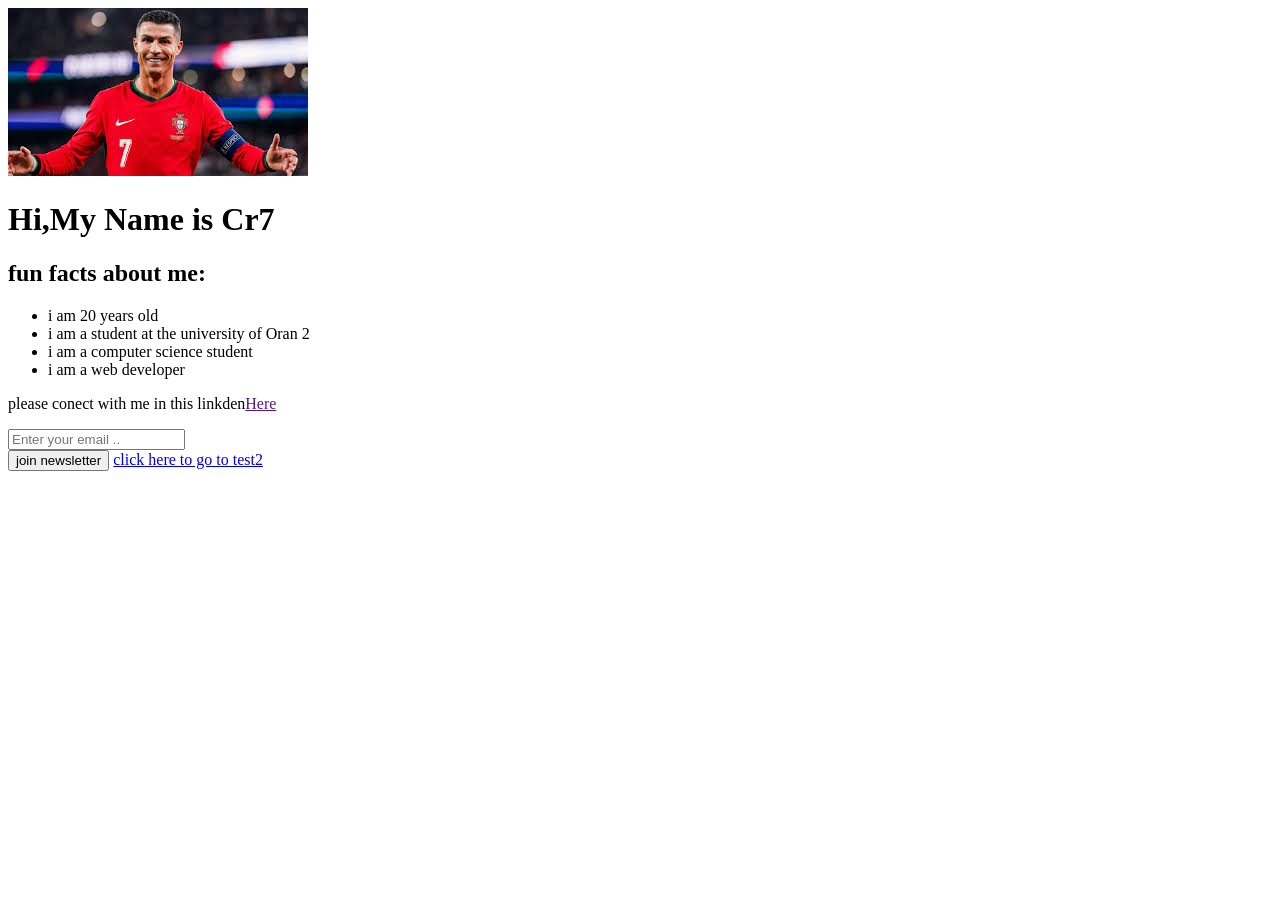
<file: index.html>
<!DOCTYPE html>
    <html lang="en">
    <head>
        <meta charset="UTF-8">
        <meta name="viewport" content="width=device-width, initial-scale=1.0">
        <title>just test </title>
    </head>
    <body>
        <img src="[data-uri]" alt=""><br>    
        <h1>Hi,My Name is Cr7</h1>
        <h2>fun facts about me: </h2>
        <ul>
            <li>i am 20 years old </li>
            <li>i am a student at the university of Oran 2 </li>
            <li>i am a computer science student </li>
            <li>i am a web developer </li>
        </ul>
        <p>please conect with me in this linkden<a href="">Here</a></p>
        <input type="text" placeholder="Enter your email .."><br>
        <button>join newsletter</button>
        <a href="test2.html">click here to go to test2</a>
        
        

    
    </body>
    
    </html>
</file>
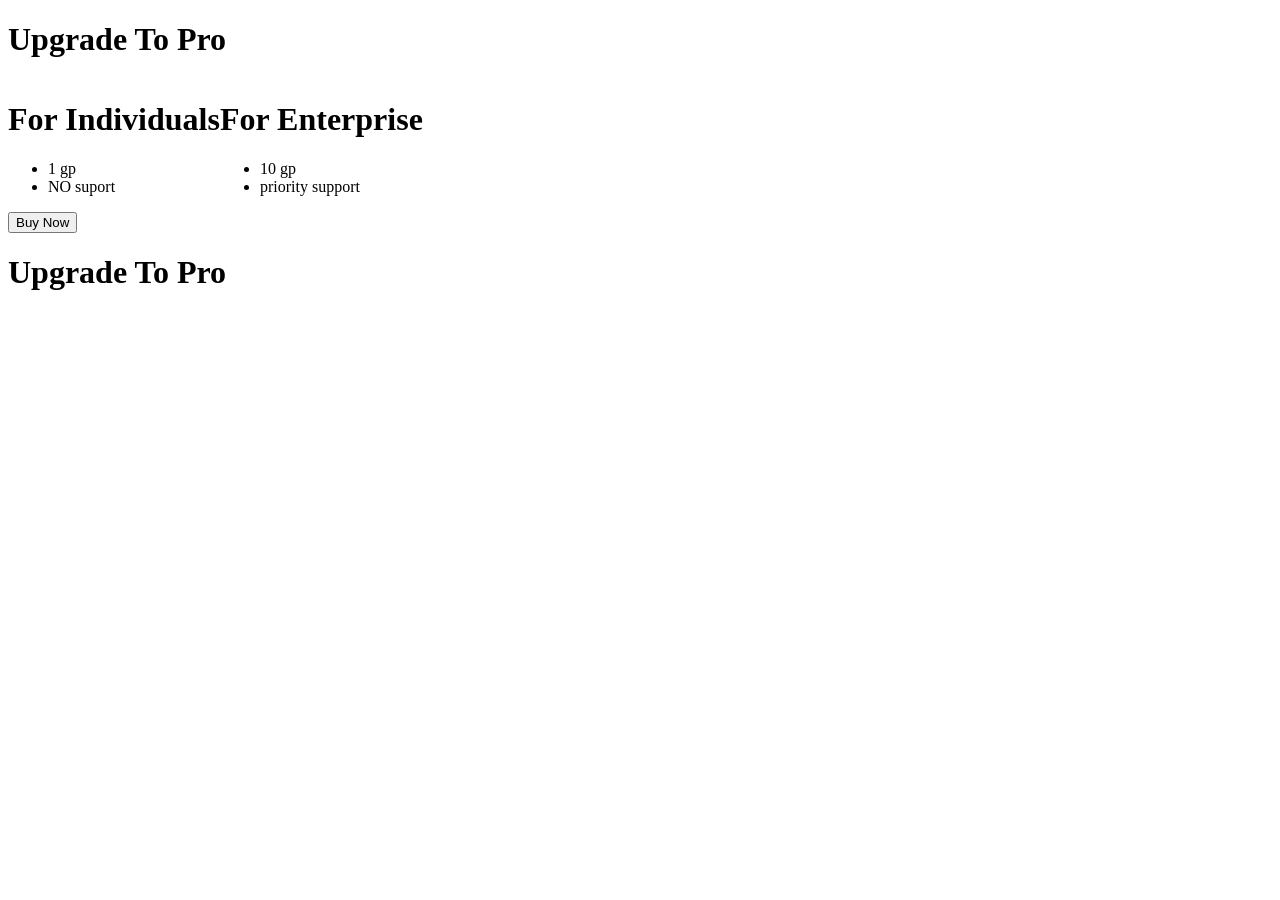
<file: flex.html>
<!DOCTYPE html>
<html lang="en">
<head>
    <meta charset="UTF-8">
    <meta name="viewport" content="width=device-width, initial-scale=1.0">
    <title>Document</title>
    <link rel="stylesheet" href="flex.css">
</head>
<body>
    <h1>Upgrade To Pro</h1>
    <div class="pricing">
       <div>
        <h1>For Individuals </h1>
         <ul>
            <li>1 gp</li>
            <li>NO suport</li>
         </ul>
         <button>Buy Now</button>
        </div>
        <div>
            <h1>For Enterprise </h1>
            <ul>
                <li>10 gp</li>
               <li>priority support</li>
            </ul>
            
        </div>

    </div> 
    <h1>Upgrade To Pro</h1>

</body>
</html>
</file>
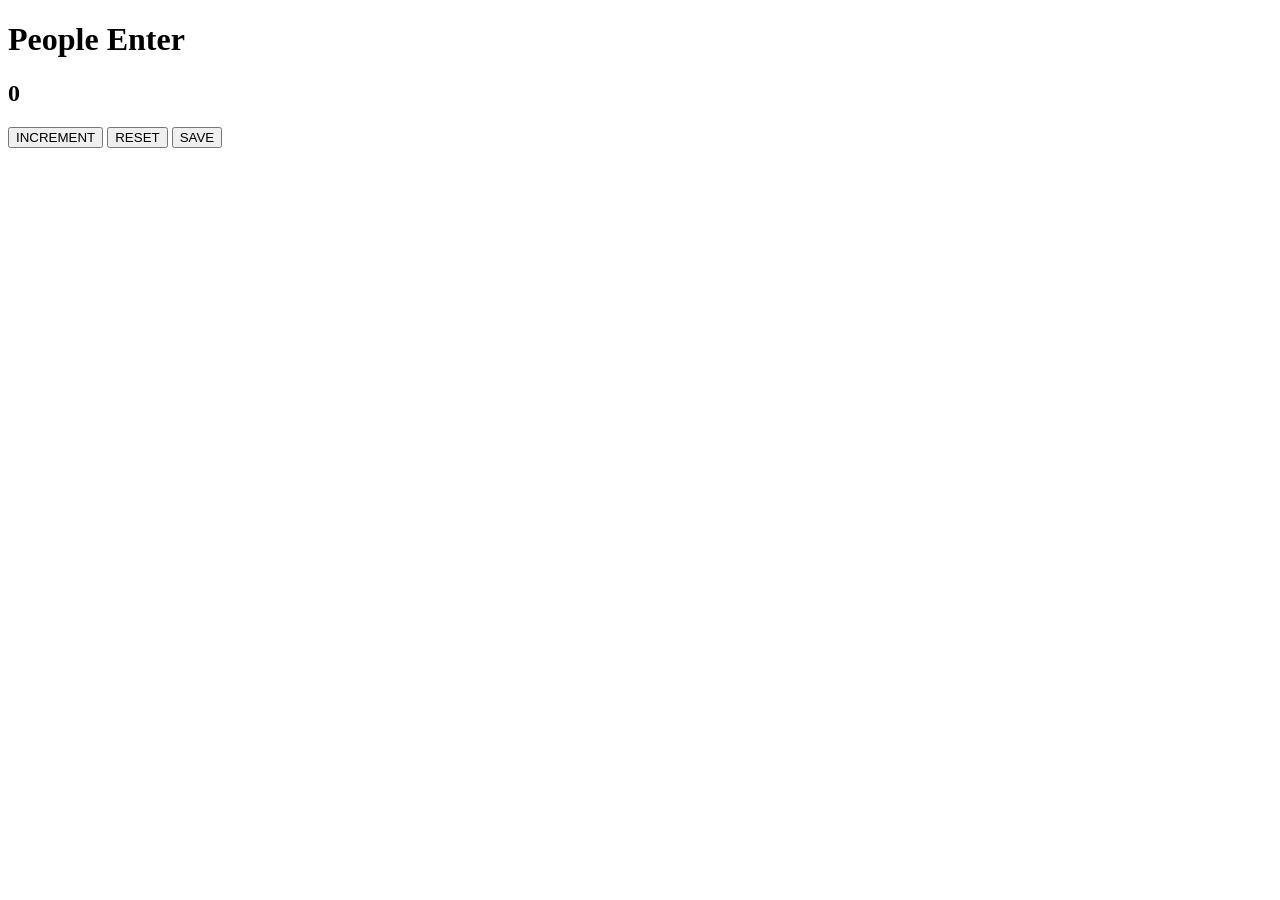
<file: margin.html>
<!DOCTYPE html>
<html lang="en">
<head>
    <meta charset="UTF-8">
    <meta name="viewport" content="width=device-width, initial-scale=1.0">
    <title>Document</title>
    <link rel="stylesheet" href="style.css">
</head>
<body>
    <h1>People Enter</h1>
    <h2 id="count-el">0</h2>
    <button id="increment-btn" onclick="increment()"> INCREMENT </button>
    <button id="reset-btn" onclick="reset()"> RESET </button>
    <button id="save-btn" onclick="save()"> SAVE </button>

    <script src="index.js">

    </script>

</body>
</html>
</file>
<file: flex.css>
.pricing{
    display: flex;
}
</file>
<file: style.css>
.main{
margin-top: 100px;
text-align: center;
}

.search-input{
width: 400px;
display: block;
margin-left:auto;
margin-right: auto;
padding-left: 30px;
padding-right: 30px;
padding-top: 10px;
padding-bottom: 20px;
border-radius: 24px;
border-color: #dfe1e5;
}
.logo-img{
display: block;
width: 300px;
margin-bottom: 2px;
margin-left:auto;
margin-right: auto;
}

.btn-wrapper{
    margin-top: 20px;
    display: flex;
    justify-content: center;
    
}
.btn{
    margin-left: 4px;
    margin-right: 4px;
}
</file>
